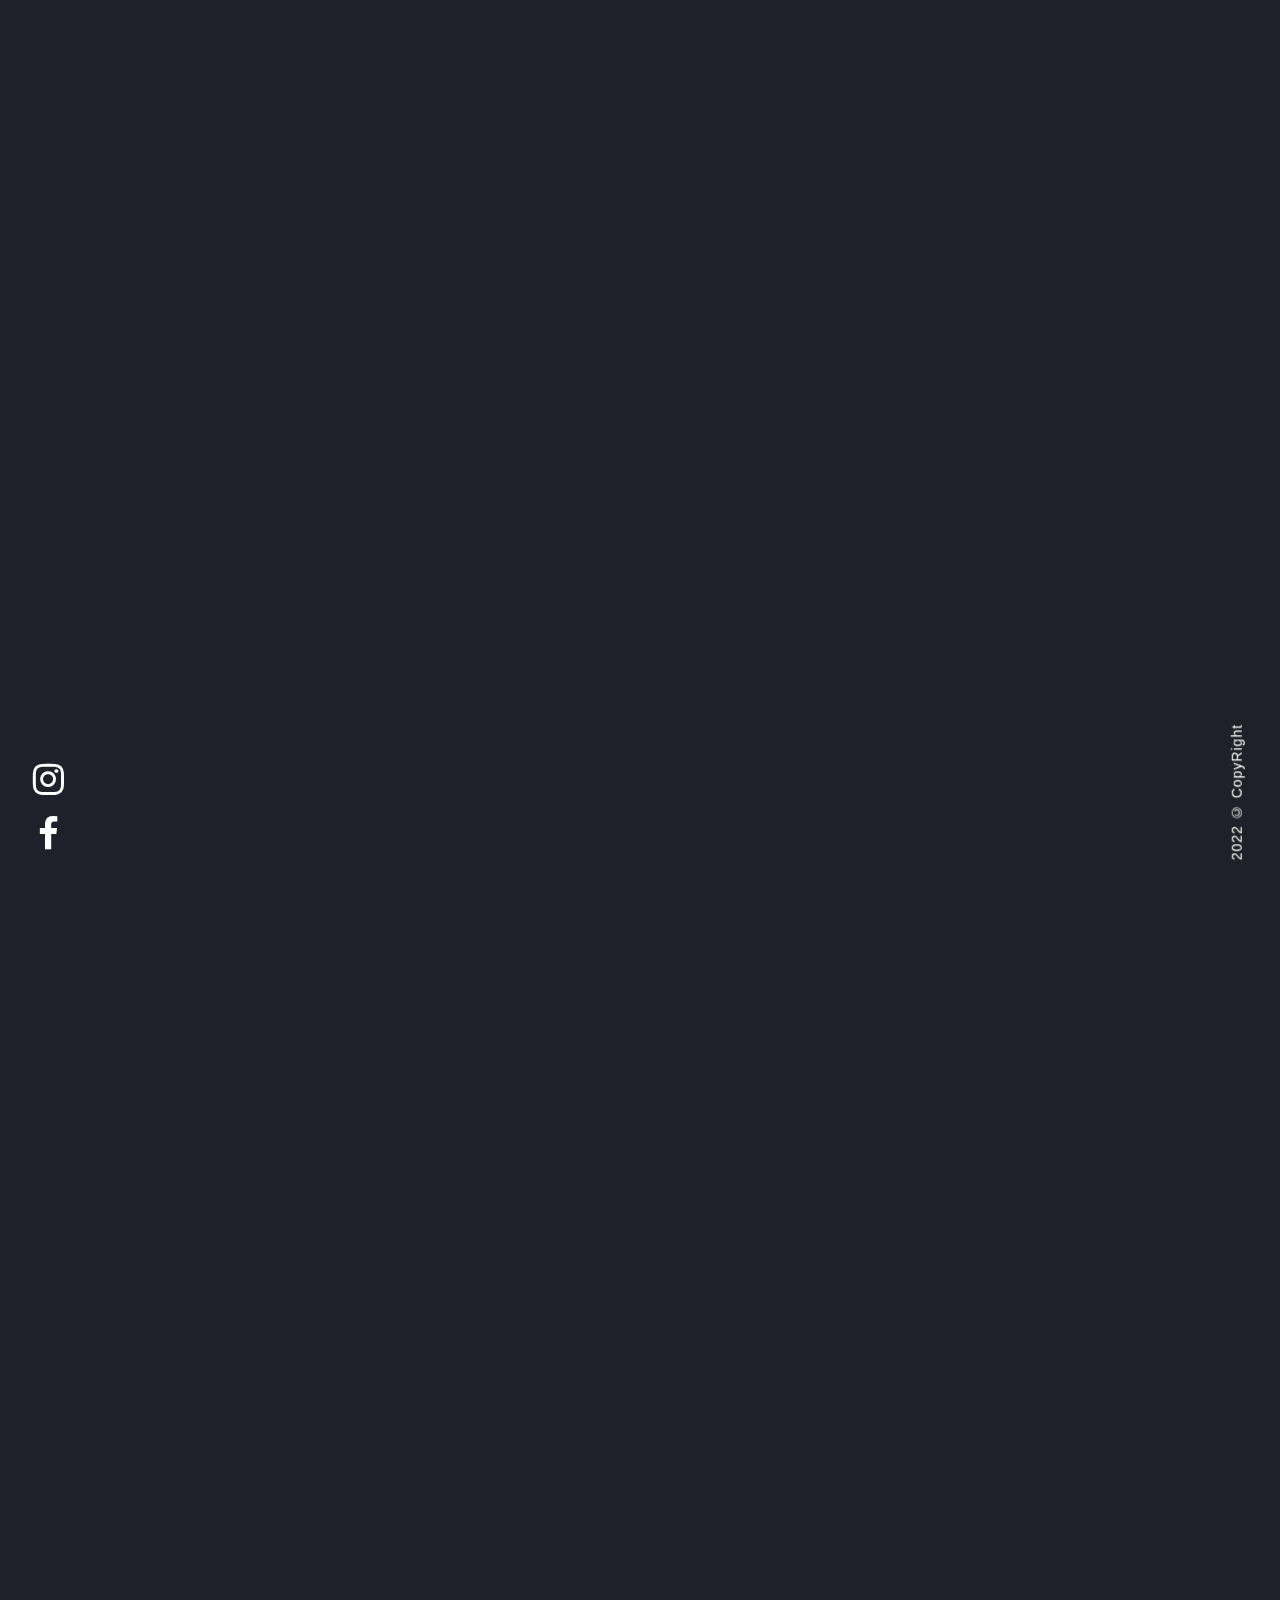
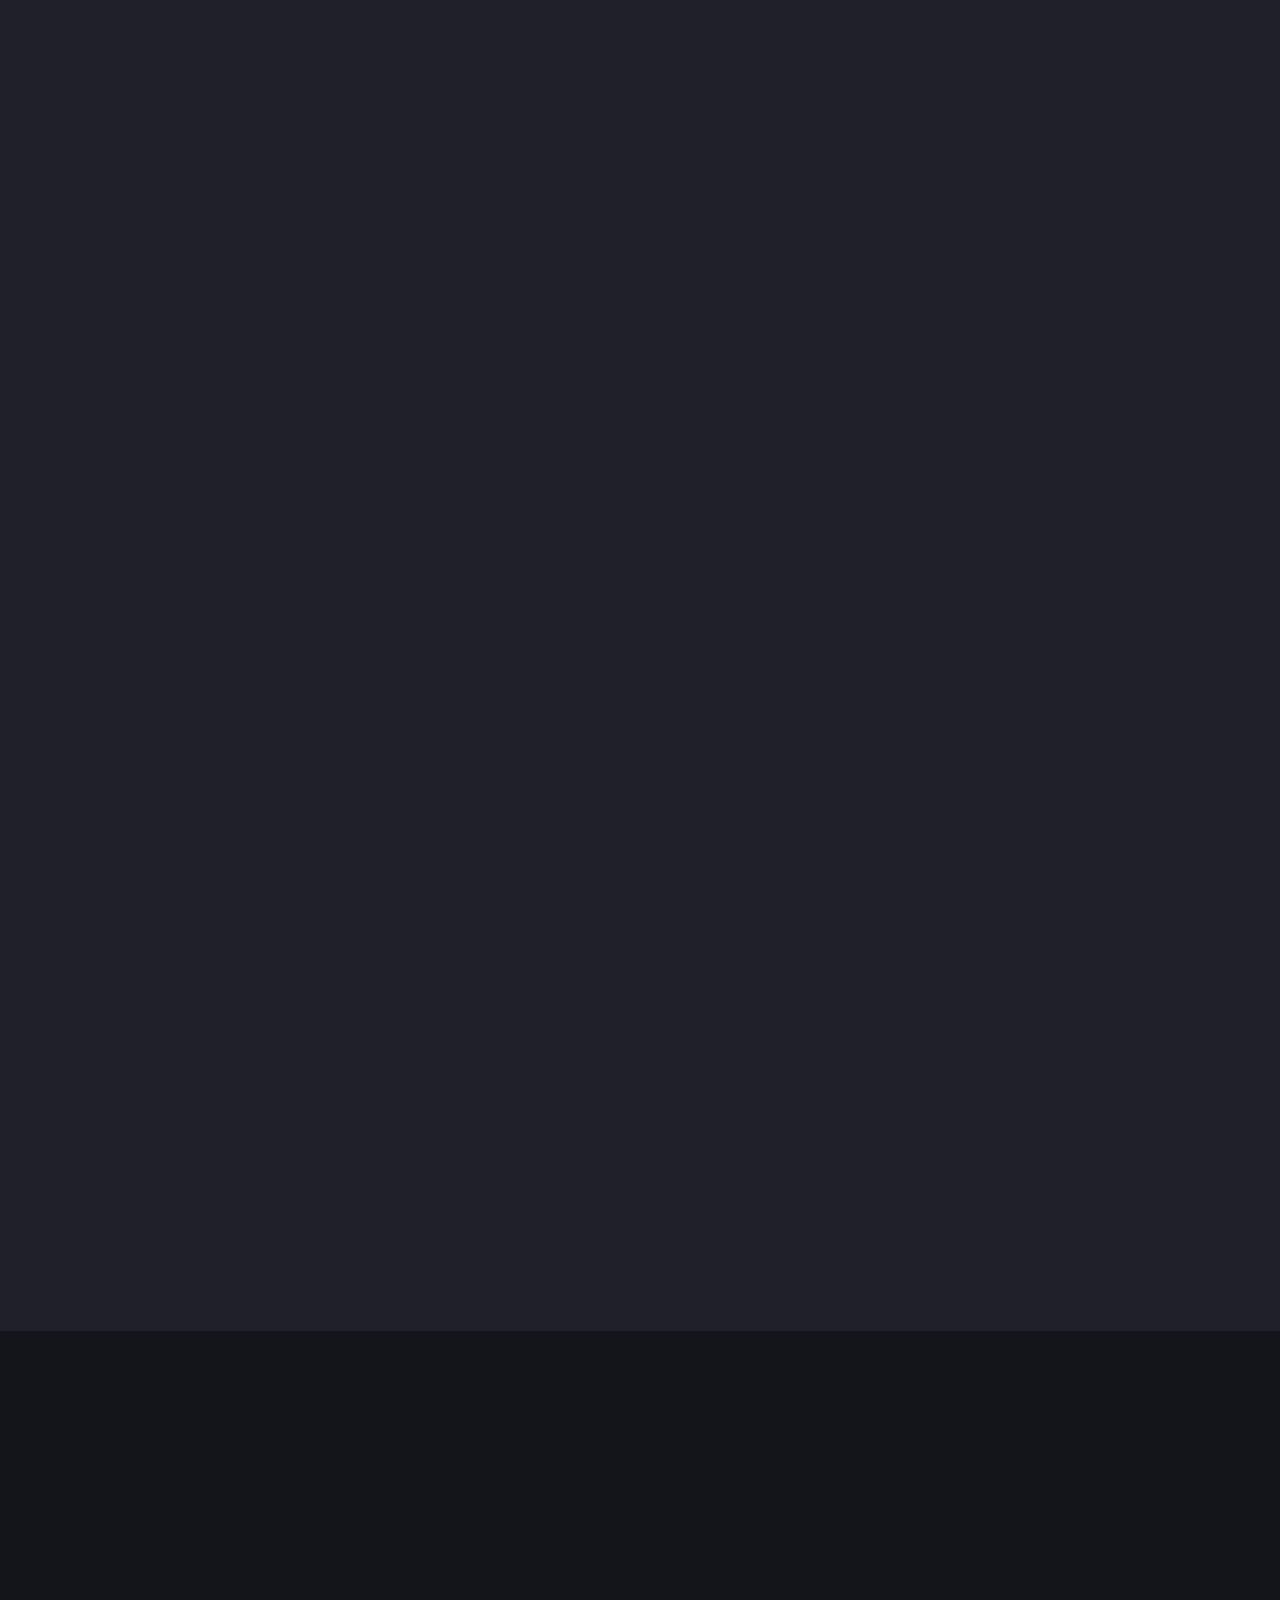
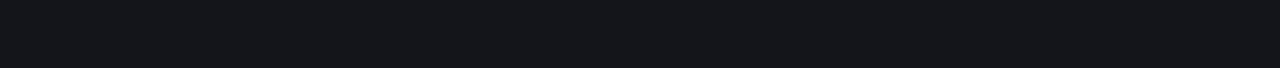
<file: studio.html>
﻿<!DOCTYPE html>
<!--[if IE 8]><html class="no-js lt-ie9" lang="en"> <![endif]-->
<!--[if gt IE 8]>
<!--><html class="no-js" lang="zh"><!--<![endif]-->
<head>

	<!-- Basic Page Needs
	================================================== -->
	<meta charset="utf-8">
	<title>LOCALHOST STUDIO - 為你提供最佳的數碼方案</title>
	<meta name="description"  content="Localhost Studio 為你提供最佳的數碼方案 專業數碼方案 我們提供 . 立即預約報價！ 關於我 … Home 繼續閱讀" />
	<meta name="author" content="Christian Choi">
	<meta name="keywords"  content="ig design, website, design, html5, css3, jquery, creative, clean, animated, portfolio, blog, one-page, multi-page, corporate, business," />
	<meta property="og:title" content="Professional Creative Template" />
	<meta property="og:type" content="website" />
	<meta property="og:url" content="" />
	<meta property="og:image" content="" />
	<meta property="og:image:width" content="470" />
	<meta property="og:image:height" content="246" />
	<meta property="og:site_name" content="" />
	<meta property="og:description" content="Localhost Studio 為你提供最佳的數碼方案 專業數碼方案 我們提供 . 立即預約報價！ 關於我 … Home 繼續閱讀" />
	<meta name="twitter:card" content="" />
	<meta name="twitter:site" content="https://twitter.com/IvanGrozdic" />
	<meta name="twitter:domain" content="http://ivang-design.com/" />
	<meta name="twitter:title" content="" />
	<meta name="twitter:description" content="Professional Creative Template" />
	<meta name="twitter:image" content="http://ivang-design.com/" />

	<!-- Mobile Specific Metas
	================================================== -->
	<meta name="viewport" content="width=device-width, initial-scale=1, maximum-scale=1">
	<meta name="theme-color" content="#212121"/>
    <meta name="msapplication-navbutton-color" content="#212121"/>
    <meta name="apple-mobile-web-app-status-bar-style" content="#212121"/>

	<!-- Web Fonts 
	================================================== -->
	<link href="https://fonts.googleapis.com/css?family=Muli:200,200i,300,300i,400,400i,600,600i,700,700i,800,800i,900,900i&amp;subset=latin-ext,vietnamese" rel="stylesheet">
	<link href="https://fonts.googleapis.com/css?family=Roboto:100,100i,300,300i,400,400i,500,500i,700,700i,900,900i&amp;subset=cyrillic,cyrillic-ext,greek,greek-ext,latin-ext,vietnamese" rel="stylesheet">
	<link rel="stylesheet" href="https://cdnjs.cloudflare.com/ajax/libs/font-awesome/4.7.0/css/font-awesome.min.css">
	
	<!-- CSS
	================================================== -->
	<link rel="stylesheet" href="css/bootstrap.min.css"/>
	<link rel="stylesheet" href="css/font-awesome.min.css"/>
	<link rel="stylesheet" href="css/animsition.min.css"/>
	<link rel="stylesheet" href="css/swiper.min.css"/>
	<link rel="stylesheet" href="css/style.css"/>
			
	<!-- Favicons
	================================================== -->
	<link rel="icon" type="image/png" href="favicon-32x32.png" sizes="32x32" />
	<link rel="icon" type="image/png" href="favicon-16x16.png" sizes="16x16" />
	<link rel="apple-touch-icon" href="favicon-32x32.png">
	<link rel="apple-touch-icon" sizes="72x72" href="favicon-32x32.png">
	<link rel="apple-touch-icon" sizes="114x114" href="favicon-32x32.png">
	
</head>
<body>

	<!-- Page preloader wrap
	================================================== -->

	<div class="animsition">	
		
		<!-- Nav and Logo
		================================================== -->

		<header class="cd-header cursor-show">
			<div class="header-wrapper">
				<div class="logo-wrap">
					<a href="index.html" class="hover-target animsition-link"><img src="img/logo.png" alt=""></a>
				</div>
				<div class="nav-but-wrap">
					<div class="menu-icon hover-target">
						<span class="menu-icon__line menu-icon__line-left"></span>
						<span class="menu-icon__line"></span>
						<span class="menu-icon__line menu-icon__line-right"></span>
					</div>					
				</div>					
			</div>				
		</header>

		<div class="nav cursor-show">
			<div class="nav__content">
				<div class="curent-page-name-shadow">關於我們</div>
				<ul class="nav__list">
					<li class="nav__list-item"><a href="index.html" class="hover-target animsition-link">首頁</a></li>
					<li class="nav__list-item active-nav"><a href="studio.html" class="hover-target animsition-link">我們的服務範疇</a></li>
					<!-- <li class="nav__list-item"><a href="blog.html" class="hover-target animsition-link">最新消息</a></li> -->
					<li class="nav__list-item"><a href="contact.html" class="hover-target animsition-link">聯絡我們</a></li>
					<li class="nav__list-item "><a href="./en/studio.html" class="hover-target animsition-link" style="font-size: 24px;">English</a></li>
				</ul>
			</div>
		</div>	

		<!-- Primary Page Layout
		================================================== -->	

		<div class="shadow-title parallax-top-shadow">Studio</div>
		
		<div class="section padding-page-top padding-bottom over-hide z-bigger">
			<div class="container z-bigger">
				<div class="row page-title px-5 px-xl-2">
					<div class="col-12 parallax-fade-top">
						<h1>LOCALHOST STUDIO </h1>
					</div>
					<div class="offset-1 col-11 parallax-fade-top mt-2 mt-sm-3">
						<p>為你提供最佳的數碼方案</p>
					</div>
				</div>
			</div>
		</div>

		<div class="section padding-bottom-big over-hide z-bigger">
			<div class="container">
				<div class="row px-5 px-xl-2">
					<div class="col-12">
						<div class="img-wrap">
							<img class="img-mask" src="img/studio.jpg" alt="">
						</div>	
					</div>
					<div class="col-12 padding-top">
						<h3>
							關於我們</h3>	
					</div>
					<div class="col-12 mt-2 mb-5 page-title-small">
						<p class="mb-0 pb-0">Localhost Studio 致力為各行各業提供專業的客製數碼方案，在科技主導的革命下，你相信你的生意會因為一個按鈕而改變嗎？<br><br>
							我們擁有超過5年專業及經驗豐富的製作開發團隊，為你提供最專業的 手機應用App 、 網上商店網站、客製服務，我們堅信科技能帶動業務的發展。所以只要您願意 ，定能讓你的生意突圍而出。</p>	
					</div>

					<div class="col-12 padding-top">
						<h3>我們的服務範疇</h3>	
					</div>
					<div class="col-12 mt-2 mb-5 page-title-small">
						<p class="mb-0 pb-0">專業、經濟、量身訂造</p>	
					</div>	
					<div class="col-md-4" data-scroll-reveal="enter bottom move 30px over 0.5s after 0.1s">	
						<!-- <div class="img-wrap">
							<img src="img/mobile.jpeg" alt="" style="margin-bottom: 12px;">
						</div> -->
						<div class="col-md-12 img-slice-wrap  over-hide">
							<div class="hover-target hover-portfolio-box">
								<div class="scroll-img" style="background-image: url(img/mobile.jpeg);margin-bottom: 12px;"></div>
								<p>程式開發</p>
								<h4>手機應用程式</h4>
							</div>
						</div>	
						<ul class="studio-list">
							<li><p>IOS APP 及 Android APP</p></li>
							<li><p>用戶體驗UX/用戶界面UI設計</p></li>
							<li><p>企業CMS管理後台</p></li>
							<li><p>度身訂造功能</p></li>
							<li><p>數據寄存及服務維護</p></li>
						</ul>	
					</div>	
					<div class="col-md-4" data-scroll-reveal="enter bottom move 30px over 0.5s after 0.15s">
						<!-- <div class="img-wrap">
							<img src="img/web.jpeg" alt="" style="margin-bottom: 12px;">
						</div>	 -->
						<div class="col-md-12 img-slice-wrap  over-hide">
							<div class="hover-target hover-portfolio-box">
								<div class="scroll-img" style="background-image: url(img/web.jpeg);margin-bottom: 12px;"></div>
								<p>程式開發</p>
								<h4>網頁設計</h4>
							</div>
						</div>	
						<ul class="studio-list">
							<li><p>網上電子商店平台</p></li>
							<li><p>響應式網頁設計(Responsive)</p></li>
							<li><p>平台付款如：Paypal、Stripe、Payme、FPS、信用卡付款</p></li>
							<li><p>網頁寄存及維護</p></li>
							<li><p>專業企業特定CMS管理後台</p></li>
							<li><p>SEO 服務</p></li>
						</ul>	
					</div>
					<div class="col-md-4" data-scroll-reveal="enter bottom move 30px over 0.5s after 0.2s">

						<div class="col-md-12 img-slice-wrap  over-hide">
							<div class="hover-target  hover-portfolio-box">
								<div class="scroll-img" style="background-image: url(img/seo.jpeg);margin-bottom: 12px;"></div>
								<p>數位媒體</p>
								<h4>數位媒體設計</h4>
							</div>
						</div>		
						<ul class="studio-list">
							<li><p>用戶體驗UX/用戶界面UI設計 Figma/Sketch製作</p></li>
							<li><p>Logo設計</p></li>
							<li><p>動畫數位媒體製作</p></li>
							<li><p>數位音樂製作 如：原創詞曲，編曲，混音Cover，混音母帶製作，自製伴奏等服務</p></li>
							<li><p>初創支援</p></li>
						</ul>	
					</div>
					<div class="col-12 padding-top">
						<h3>我們的客戶</h3>	
					</div>
					<div class="col-12 mt-2 mb-5 page-title-small">
						<p class="mb-0 pb-0">用心為每一個客戶做事，你的意見是我們每一次的推動力！</p>	
					</div>	
					<div class="col-md-3">	
						<div class="logo-box">
							<a href="https://loklam-restaurant.com/" class="hover-target"><img src="img/logos/d1.png" alt=""></a>
						</div>	
					</div>	
					<div class="col-md-3 mt-4 mt-md-0">	
						<div class="logo-box">
							<a href="https://www.yanoi.org.hk/" class="hover-target"><img src="img/logos/logo.png" alt=""></a>
						</div>	
					</div>
					<div class="col-md-3 mt-4 mt-md-0">	
						<div class="logo-box">
							<a href="https://boogabot.com/" class="hover-target"><img src="img/logos/bootgabot.jpeg" alt=""></a>
						</div>	
					</div>
					<div class="col-md-3 mt-4 mt-md-0">	
						<div class="logo-box">
							<a href="https://k-mart.com.hk/" class="hover-target"><img src="img/logos/K-mart.png" alt=""></a>
						</div>	
					</div>	
					<!-- <div class="col-md-3 mt-4">	
						<div class="logo-box">
							<a href="#" class="hover-target"><img src="img/logos/d2.png" alt=""></a>
						</div>	
					</div>	
					<div class="col-md-3 mt-4">	
						<div class="logo-box">
							<a href="#" class="hover-target"><img src="img/logos/d5.png" alt=""></a>
						</div>	
					</div>
					<div class="col-md-3 mt-4">	
						<div class="logo-box">
							<a href="#" class="hover-target"><img src="img/logos/d1.png" alt=""></a>
						</div>	
					</div>
					<div class="col-md-3 mt-4">	
						<div class="logo-box">
							<a href="#" class="hover-target"><img src="img/logos/d6.png" alt=""></a>
						</div>	 -->
					</div>
					<!-- <div class="col-lg-7 padding-top" data-scroll-reveal="enter bottom move 30px over 0.5s after 0.2s">
						<blockquote class="blockquote">
							<p class="lead-big color-white mb-0"><em>Design must reflect the practical and aesthetic in business but above all... good design must primarily serve people.</em></p>
							<h6 class="mt-5">Thomas J. Watson</h6>
						</blockquote>
					</div> -->
				</div>		
			</div>				
		</div>

		<div class="section padding-top-bottom over-hide z-bigger background-dark-3 footer">
			<div class="shadow-on-footer" data-scroll-reveal="enter bottom move 30px over 0.5s after 0.1s">聯絡我們</div>
			<div class="container" data-scroll-reveal="enter bottom move 20px over 0.5s after 0.4s">
				<div class="row">
					<div class="col-12 text-center z-bigger py-5">
						<div class="footer-lines">
							<a href="contact.html" class="hover-target animsition-link"><h4>免費報價</h4></a>
						</div>
					</div>
				</div>
			</div>		
		</div>	
		
		<!-- Social links
		================================================== -->
		
		<div class="social-fixed">
			<a href="https://www.instagram.com/localhost_studio/" class="hover-target"><i class="fa fa-instagram" style="font-size:36px"></i></a>
			<a href="https://www.facebook.com/Localhost-Studio-%E5%B0%88%E9%96%80%E7%82%BA%E4%BD%A0%E6%8F%90%E4%BE%9BDigital-solution-105660925221627" class="hover-target"><i class="fa fa-facebook" style="font-size:36px"></i></a>
		</div>
		<div class="copyr">
			2022 © <a href="https://localhost-studio.com" class="hover-target">CopyRight</a>
		</div>
		
		<div class="scroll-to-top hover-target"></div>
		
		<!-- Page cursor
		================================================== -->
		
        <div class='cursor' id="cursor"></div>
        <div class='cursor2' id="cursor2"></div>
        <div class='cursor3' id="cursor3"></div>		
		
	</div>

	
	<!-- JAVASCRIPT
    ================================================== -->
	<script src="js/jquery.min.js"></script>
	<script src="js/popper.min.js"></script> 
	<script src="js/bootstrap.min.js"></script>
	<script src="js/plugins.js"></script> 
	<script src="js/custom.js"></script>  
<!-- End Document
================================================== -->
</body>
</html>
</file>
<file: css/style.css>
/*
 * Table of contents:
 * 
 * from line 14 - Primary
 * from line 87 - Preloader style
 * from line 116 - Cursor
 * from line 223 - Primary style
 * from line 438 - Navigation
 * from line 843 - Home/Work/Project pages
 * from line 1623 - Studio page
 * from line 1712 - Blog/Post page
 * from line 2131 - Contact
 * from line 2558 - Media, for smaller screens
 *
 */

/* #Primary
================================================== */

body{
	font-family: 'Roboto', sans-serif;
	font-weight: 300;
	font-size: 15px;
	line-height: 1.7;
	color: #c4c3ca;
	background-color: #1f2029;
	overflow-x: hidden;
}
h1, h2, h3, h4, h5, h6,
.h1, .h2, .h3, .h4, .h5, .h6{
	font-family: 'Muli', sans-serif;
	font-weight: 300;
	margin-bottom: 0;
	line-height: 1.35;
	color: #fff;
}
h1, .h1 {
	font-size: 3.2rem;
	font-weight: 600;
}
h2, .h2 {
	font-size: 3.2rem;
}
h3, .h3 {
	font-size: 2.6rem;
	font-weight: 400;
}
h4, .h4 {
	font-size: 1.9rem;
	font-weight: 400;
}
h5, .h5 {
	font-size: 1.35rem;
	font-weight: 400;
}
h6, .h6 {
	font-size: 1rem;
	text-transform: uppercase;
	font-weight: 700;
	margin-bottom: 1rem;
}
::selection {
	color: #fff;
}
::-moz-selection {
	color: #fff;
}
::selection {
	background-color: #000;
}
::-moz-selection {
	background-color: #000;
}
mark{
	color:#212121;
}
.lead {
	font-size: 1.15rem;
	font-weight: 300;
}
.lead-big {
	font-size: 1.55rem;
	line-height: 1.6;
	font-weight: 300;
}

/* #Preloader style
================================================== */

.animsition-loading,
.animsition-loading:after {
	width: 36px;
	height: 36px;
	position: fixed;
	top: 50%;
	left: 50%;
	margin-top: -18px;
	margin-left: -18px;
	border-radius: 50%;
	z-index: 100;
}
.animsition-loading {
	opacity: .2;
	background-color: transparent;
	border:none;
	background-color: #fff;
	animation: loaderAnim 0.7s linear infinite alternate forwards;
}
@keyframes loaderAnim {
	to {
		opacity: 1;
		transform: scale3d(0.5,0.5,1);
	}
}

/* #Cursor
================================================== */

.cursor,
.cursor2,
.cursor3{
	position: fixed;
	border-radius: 50%;	
	transform: translateX(-50%) translateY(-50%);
	pointer-events: none;
	left: -100px;
	top: 50%
}
.cursor{
	background-color: #fff;
	height: 0;
	width: 0;
	z-index: 99999;
}
.cursor2,.cursor3{
	height: 36px;
	width: 36px;
	z-index:99998;
	-webkit-transition:all 0.3s ease-out;
	transition:all 0.3s ease-out
}
.cursor2.hover,
.cursor3.hover{
	-webkit-transform:scale(2) translateX(-25%) translateY(-25%);
	transform:scale(2) translateX(-25%) translateY(-25%);
	border:none
}
.cursor2{
	border: 2px solid #fff;
	box-shadow: 0 0 22px rgba(255, 255, 255, 0.6);
}
.cursor2.hover{
	background: rgba(255,255,255,.1);
	box-shadow: 0 0 12px rgba(255, 255, 255, 0.2);
}
.scale-up .cursor2,
.scale-up .cursor3{
	opacity: 0;
}

.cursor-dark .cursor2,
.cursor-dark .cursor3{
	border: 2px solid #4b4d64;
	box-shadow: 0 0 14px rgba(75, 77, 100, 0.3);
}
.cursor-dark .cursor2.hover,
.cursor-dark .cursor3.hover{
	background: rgba(75, 77, 100, 0.3);
	border: none;
	box-shadow: 0 0 14px rgba(75, 77, 100, 0.2);
}


.video-cursor .cursor2.hover,
.video-cursor .cursor3.hover{
	opacity: 0;
}


@media screen and (max-width: 1200px){
	.cursor,.cursor2,.cursor3{
		display: none
	}
}
	
a {
	cursor: pointer;
}
a:hover {
	text-decoration: none;
}

/* #back to top arrow
================================================== */

.scroll-to-top{
	position: fixed;
	bottom: 210px;
	right: 36px;
	opacity: 0;
	visibility: hidden;
	width: 10px;
	height: 40px;
	z-index: 251;
	background-repeat: no-repeat;
	background-position: top center;
	background-size: 10px 40px;
	cursor: pointer;
	background-image: url('../img/arrow-up.png');
	transform: translateY(-15px);
	-webkit-transition: all 250ms linear;
	transition: all 250ms linear; 
}
.scroll-to-top:hover{
	bottom: 212px;
}
.scroll-to-top.active-arrow{
	opacity: 1;
	visibility: visible;
	transform: translateY(0);
}

/* #Primary style
================================================== */

.section {
    position: relative;
	width: 100%;
	display: block;
}
.relative {
    position: relative;
}
.over-hide{
	overflow: hidden;
}
.full-height {
	height: 100vh;
}
.hero-full-height {
	height: calc(100vh - 140px);
}
.half-height {
	height: 50vh;
}
.big-55-height {
	height: 55vh;
}
.big-60-height {
	height: 60vh;
}
.big-65-height {
	height: 65vh;
}
.big-70-height {
	height: 70vh;
}
.big-75-height {
	height: 75vh;
}
.big-80-height {
	height: 80vh;
}
.max-width-80 {
	max-width: 80%;
}
.background-white {
	background-color: #ffffff;
}
.background-grey {
	background-color: #fbfbfb;
}
.background-grey-1 {
	background-color: #f9f9f9;
}
.background-dark {
	background-color: #101010;
}
.background-dark-1 {
	background-color: #242424;
}
.background-dark-2 {
	background-color: #1f2029;
}
.background-dark-3,
.background-dark-4 {
	background-color: #14151a;
}
.background-black {
	background-color: #000000;
}
.color-black {
	color: #000000;
}
.color-white {
	color: #ffffff;
}
.color-grey {
	color: #e1e1e1;
}
.img-wrap  {
	position:relative;
	width:100%;
	display:block;
}
.img-wrap img {
	width:100%;
	height: auto;
	display:block;
}
.z-bigger  {
	z-index:10;
}
.z-bigger-20  {
	z-index:20;
}
.z-bigger-30  {
	z-index:30;
}
.z-bigger-40  {
	z-index:40;
}
.z-bigger-50  {
	z-index:50;
}
.container.z-bigger  {
	z-index: 50;
}
.z-too-big  {
	z-index:11000;
}
.padding-page-top {
	padding-top: 250px;
}
.padding-top-bottom {
	padding-top: 100px;
	padding-bottom: 100px;
}
.padding-top {
	padding-top: 100px;
}
.padding-bottom {
	padding-bottom: 100px;
}
.padding-top-bottom-big {
	padding-top: 140px;
	padding-bottom: 140px;
}
.padding-top-big {
	padding-top: 140px;
}
.padding-bottom-big {
	padding-bottom: 140px;
}
.padding-top-bottom-small {
	padding-top: 70px;
	padding-bottom: 70px;
}
.padding-top-small {
	padding-top: 70px;
}
.padding-bottom-small {
	padding-bottom: 70px;
}
.padding-top-bottom-smaller {
	padding-top: 50px;
	padding-bottom: 50px;
}
.padding-top-smaller {
	padding-top: 50px;
}
.padding-bottom-smaller {
	padding-bottom: 50px;
}
.page-title h1{
	position: relative;
	font-size: 70px;
	color: #fff;
	font-weight: 900;
	line-height: 1;
	z-index: 2;
}
.page-title p{
	position: relative;
	font-size: 24px;
	font-weight: 500;
	padding-left: 45px;
	z-index: 2;
}
.page-title p:before{
	position: absolute;
	content: '';
	top:50%;
	left: 0;
	width:25px;
	height: 3px;
	background-color: #fff;
}
.page-title-small p{
	position: relative;
	font-size: 18px;
	font-weight: 500;
	letter-spacing: 1px;
	padding-left: 95px;
	z-index: 2;
}
.page-title-small p:before{
	position: absolute;
	content: '';
	top:50%;
	left: 35px;
	width: 40px;
	height: 1px;
	background-color: #616481;
}
.shadow-title{
	position: fixed;
	top: 0;
	margin-top: 80px;
	left: 20px;
	width: 100%;
	height: 300%;
	text-align: left;
	font-family: 'Muli', sans-serif;
	-webkit-writing-mode: vertical-lr;
	writing-mode: vertical-lr;
	font-size: 14vw;
	line-height: 1;
	color: rgba(200,200,200,.1);
	background: linear-gradient(90deg, rgba(200,200,200,0), rgba(200,200,200,0.65));
	-webkit-background-clip: text;
	-webkit-text-fill-color: transparent;
	font-weight: 900;
	z-index: 1;
}


/* #Navigation
================================================== */
 
.header{
    position: fixed;
	width:100%;
	top:0;
	left:0;
	z-index:100;
} 
.header-wrapper{
    position: relative;
	width: calc(100% - 100px);
	margin-left: 50px;
} 
.logo-wrap {
	position: absolute;
	display:block;
	left:0;
	top: 24px;
	cursor: pointer;
}
.logo-wrap a {
	cursor: pointer;
}
.logo-wrap img{
	height:100%;
	width:150px;
	display:block;
	cursor: pointer;
}
.cd-header {
	position: absolute;
	top: 0;
	left: 0;
	background: rgba(20, 21, 26, 0.96);
	width: 100%;
	z-index: 2002;
	box-shadow: 0 1px 2px rgba(0, 0, 0, 0.1);
	height: 100px;
	background: transparent;
	box-shadow: none;
	-webkit-transition: all 300ms linear;
	-moz-transition: all 300ms linear;
	-o-transition: all 300ms linear;
	-ms-transition: all 300ms linear;
	transition: all 300ms linear; 
	-webkit-transform: translate3d(0, 0, 0);
	-moz-transform: translate3d(0, 0, 0);
	-ms-transform: translate3d(0, 0, 0);
	-o-transform: translate3d(0, 0, 0);
	transform: translate3d(0, 0, 0);
	-webkit-backface-visibility: hidden;
	backface-visibility: hidden;
}
.cd-header.is-fixed {
	position: fixed;
	top: -100px;
	background-color: rgba(20, 21, 26, 0.96);
	-webkit-transition: -webkit-transform 0.3s;
	-moz-transition: -moz-transform 0.3s;
	transition: transform 0.3s;
}
.cd-header.is-visible {
	-webkit-transform: translate3d(0, 100%, 0);
	-moz-transform: translate3d(0, 100%, 0);
	-ms-transform: translate3d(0, 100%, 0);
	-o-transform: translate3d(0, 100%, 0);
	transform: translate3d(0, 100%, 0);
}
.cd-header.menu-is-open {
	background-color: rgba(21, 21, 21, 0);
}


.nav-but-wrap{ 
	position: relative;
	display: inline-block;
	float: right;
	padding-left: 15px;
	padding-top: 15px;
	margin-top: 26px;
	-webkit-transition : all 0.3s ease-out;
	-moz-transition : all 0.3s ease-out;
	-o-transition :all 0.3s ease-out;
	transition : all 0.3s ease-out;
}
.menu-icon {
	height: 30px;
	width: 30px;
	position: relative;
	z-index: 2;
	cursor: pointer;
	display: block;
}
.menu-icon__line {
	height: 2px;
	width: 30px;
	display: block;
	background-color: #fff;
	margin-bottom: 7px;
	cursor: pointer;
	-webkit-transition: background-color .5s ease, -webkit-transform .2s ease;
	transition: background-color .5s ease, -webkit-transform .2s ease;
	transition: transform .2s ease, background-color .5s ease;
	transition: transform .2s ease, background-color .5s ease, -webkit-transform .2s ease;
}
.menu-icon__line-left {
	width: 16.5px;
	-webkit-transition: all 200ms linear;
	-moz-transition: all 200ms linear;
	-o-transition: all 200ms linear;
	-ms-transition: all 200ms linear;
	transition: all 200ms linear;
}
.menu-icon__line-right {
	width: 16.5px;
	float: right;
	-webkit-transition: all 200ms linear;
	-moz-transition: all 200ms linear;
	-o-transition: all 200ms linear;
	-ms-transition: all 200ms linear;
	transition: all 200ms linear;
}
.menu-icon:hover .menu-icon__line-left,
.menu-icon:hover .menu-icon__line-right {
	width: 30px;
}

.nav {
	position: fixed;
	z-index: 98;
}
.nav:before, .nav:after {
	content: "";
	position: fixed;
	width: 100vw;
	height: 100vh;
	background: rgba(20, 21, 26,0.6);
	z-index: -1;
	-webkit-transition: -webkit-transform cubic-bezier(0.77, 0, 0.175, 1) 0.8s;
	transition: -webkit-transform cubic-bezier(0.77, 0, 0.175, 1) 0.8s;
	transition: transform cubic-bezier(0.77, 0, 0.175, 1) 0.8s;
	transition: transform cubic-bezier(0.77, 0, 0.175, 1) 0.8s, -webkit-transform cubic-bezier(0.77, 0, 0.175, 1) 0.8s;
	-webkit-transform: translateX(0%) translateY(-100%);
          transform: translateX(0%) translateY(-100%);
}
.nav:after {
	background: rgba(9,9,12,1);
	-webkit-transition-delay: 0s;
          transition-delay: 0s;
}
.nav:before {
	-webkit-transition-delay: .2s;
          transition-delay: .2s;
}
.nav__content {
	position: fixed;
	visibility: hidden;
	top: 50%;
	margin-top: 40px;
	-webkit-transform: translate(0%, -50%);
          transform: translate(0%, -50%);
	width: 100%;
	text-align: center;
}
.curent-page-name-shadow {
	position: absolute;
	top: 50%;
	left: -100%;
	width: 300%;
	text-align: center;
	-webkit-transform: translateY(-50%);
          transform: translateY(-50%);
	font-family: 'Poppins', sans-serif;
	font-size: 22vw;
	margin-top: 40px;
	font-weight: 900;
	color: #fff;
	opacity: 0;
	z-index: 1;
    -webkit-transition: all 300ms linear;
    transition: all 300ms linear; 
}
.nav__list {
	position: relative;
	padding: 0;
	margin: 0;
	z-index: 2;
}
.nav__list-item {
	position: relative;
	display: block;
	-webkit-transition-delay: 0.8s;
          transition-delay: 0.8s;
	opacity: 0;
	text-align: center;
	color: #fff;
	overflow: hidden; 
	font-family: 'Poppins', sans-serif;
	font-size: 8vh;
	font-weight: 700;
	line-height: 1.05;
	letter-spacing: 3px;
	-webkit-transform: translate(0%, 100%);
          transform: translate(0%, 100%);
	-webkit-transition: opacity .2s ease, -webkit-transform .3s ease;
	transition: opacity .2s ease, -webkit-transform .3s ease;
	transition: opacity .2s ease, transform .3s ease;
	transition: opacity .2s ease, transform .3s ease, -webkit-transform .3s ease;
	margin-top: 0;
	margin-bottom: 0;
}
.nav__list-item a{ 
	position: relative;
	text-decoration: none;
	color: rgba(255,255,255,0.6);
	overflow: hidden; 
	cursor: pointer;
	padding-left: 5px;
	padding-right: 5px;
	z-index: 2;
	display: inline-block;
    -webkit-transition: all 200ms linear;
    transition: all 200ms linear; 
	
}


@media screen and (max-width: 767px) {
	.nav__list-item a{ 
		font-size: 9vw ;
	}
}
.nav__list-item a:after{ 
	position: absolute;
	content: '';
	bottom: 2px;
	left: 0;
	width: 100%;
	height: 0;
	opacity: 0;
	margin-top: 3px;
	background-color: rgba(255,255,255,0.2);
	z-index: 1;
    -webkit-transition: all 200ms linear;
    transition: all 200ms linear; 
}
.nav__list-item a:hover:after{ 
	height: 20px;
	opacity: 1;
}
.nav__list-item a:hover{
	color: rgba(255,255,255,1);
}
.nav__list-item.active-nav a{
	color: rgba(255,255,255,1);
}
.nav__list-item.active-nav a:after{ 
	height: 20px;
	opacity: 1;
}
body.nav-active .nav__content {
	visibility: visible;
}
body.nav-active .cd-header.is-fixed {
	-webkit-transform: translate3d(0, 100%, 0);
	-moz-transform: translate3d(0, 100%, 0);
	-ms-transform: translate3d(0, 100%, 0);
	-o-transform: translate3d(0, 100%, 0);
	transform: translate3d(0, 100%, 0);
}
body.nav-active .cd-header.is-visible {
}
body.nav-active .menu-icon__line {
	background-color: #fff;
	-webkit-transform: translate(0px, 0px) rotate(-45deg);
          transform: translate(0px, 0px) rotate(-45deg);
}
body.nav-active .menu-icon__line-left {
	width: 15px;
	-webkit-transform: translate(2px, 4px) rotate(45deg);
          transform: translate(2px, 4px) rotate(45deg);
}
body.nav-active .menu-icon__line-right {
	width: 15px;
	float: right;
	-webkit-transform: translate(-3px, -3.5px) rotate(45deg);
          transform: translate(-3px, -3.5px) rotate(45deg);
}
body.nav-active .menu-icon:hover .menu-icon__line-left,
body.nav-active .menu-icon:hover .menu-icon__line-right {
	width: 15px;
}
body.nav-active .nav {
	visibility: visible;
}
body.nav-active .nav:before, body.nav-active .nav:after {
	-webkit-transform: translateX(0%) translateY(0%);
          transform: translateX(0%) translateY(0%);
}
body.nav-active .nav:after {
	-webkit-transition-delay: .1s;
          transition-delay: .1s;
}
body.nav-active .nav:before {
	-webkit-transition-delay: 0s;
          transition-delay: 0s;
}
body.nav-active .curent-page-name-shadow {
	margin-top: -25px;
	opacity: 0.08;
	-webkit-transition-delay: 0.5s;
          transition-delay: 0.5s;
}
body.nav-active .nav__list-item {
	opacity: 1;
	-webkit-transform: translateX(0%);
          transform: translateX(0%);
	-webkit-transition: opacity .3s ease, color .3s ease, -webkit-transform .3s ease;
	transition: opacity .3s ease, color .3s ease, -webkit-transform .3s ease;
	transition: opacity .3s ease, transform .3s ease, color .3s ease;
	transition: opacity .3s ease, transform .3s ease, color .3s ease, -webkit-transform .3s ease;
}
body.nav-active .nav__list-item:nth-child(0) {
	-webkit-transition-delay: 0.4s;
          transition-delay: 0.4s;
}
body.nav-active .nav__list-item:nth-child(1) {
	-webkit-transition-delay: 0.5s;
          transition-delay: 0.5s;
}
body.nav-active .nav__list-item:nth-child(2) {
	-webkit-transition-delay: 0.6s;
          transition-delay: 0.6s;
}
body.nav-active .nav__list-item:nth-child(3) {
	-webkit-transition-delay: 0.7s;
          transition-delay: 0.7s;
}
body.nav-active .nav__list-item:nth-child(4) {
	-webkit-transition-delay: 0.8s;
          transition-delay: 0.8s;
}
body.nav-active .nav__list-item:nth-child(5) {
	-webkit-transition-delay: 0.9s;
          transition-delay: 0.9s;
}
body.nav-active .nav__list-item:nth-child(6) {
	-webkit-transition-delay: 1s;
          transition-delay: 1s;
}
body.nav-active .nav__list-item:nth-child(7) {
	-webkit-transition-delay: 1.1s;
          transition-delay: 1.1s;
}
body.nav-active .nav__list-item:nth-child(8) {
	-webkit-transition-delay: 1.2s;
          transition-delay: 1.2s;
}
body.nav-active .nav__list-item:nth-child(9) {
	-webkit-transition-delay: 1.3s;
          transition-delay: 1.3s;
}
body.nav-active .nav__list-item:nth-child(10) {
	-webkit-transition-delay: 1.4s;
          transition-delay: 1.4s;
}
.nav__list .sub-links{ 
	position: relative;
	padding: 0;
	margin: 0;
	margin-bottom: 20px;
    -webkit-transition: all 200ms linear;
    transition: all 200ms linear; 
}
.nav__list .sub-links li{ 
	padding: 0;
	margin: 0 auto;
	text-align: center;
	margin-top: 7px;
	margin-bottom: 7px;
	display: block;
}
.nav__list .sub-links li:first-child{ 
	margin-top: 0;
}
.nav__list .sub-links li a{ 
	color: rgba(255,255,255,.6);
	overflow: hidden;
	font-family: 'Roboto', sans-serif;
	font-weight: 400;
	font-size: 15px;
	line-height: 22px;
	letter-spacing: 2px;
	padding: 0;
	margin: 0 auto;
	text-align: center;
	max-width: 250px;
	display: block;
    -webkit-transition: all 200ms linear;
    transition: all 200ms linear; 
}
.nav__list .sub-links li a:after{ 
	display: none;
}
.nav__list .sub-links li a:hover{ 
	color: rgba(255,255,255,1);
}
.nav__list .sub-links li.active-nav a{ 
	color: rgba(255,255,255,1);
}

/* #Home Slider
================================================== */
 
.swiper-wrapper{
	position: relative;
	padding: 0;
	margin: 0;
	list-style: none;
	z-index: 3;
	cursor: grab;
}
.swiper-wrapper:active,
.swiper-wrapper:focus{
	cursor: grabbing;
	cursor: url('../img/grabbing.png') 28 15,grabbing;
}
.swiper-slide{
	position: relative;
	padding: 0;
	margin: 0;
}
.swiper-slide{
	width: auto;
	z-index: 3;
	cursor: grab;
    display: -webkit-box;
	display: -ms-flexbox;
	display: -webkit-flex;
	display: flex;
	-webkit-box-pack: center;
	-ms-flex-pack: center;
	-webkit-justify-content: center;
	justify-content: center;
	-webkit-box-align: center;
	-ms-flex-align: center;
	-webkit-align-items: center;
	align-items: center;
    transition: all 250ms linear;
	float: left;
}
.swiper-slide:active,
.swiper-slide:focus{
	cursor: grabbing;
	cursor: url('../img/grabbing.png') 28 15,grabbing;
}

.swiper-slide.bottom-name{
	-webkit-box-align: end;
	-ms-flex-align: end;
	-webkit-align-items: end;
	align-items: flex-end;
}

.swiper-slide a{
	cursor: pointer;
	margin: 0 100px;
}
.swiper-slide.bottom-name a{
	cursor: pointer;
	margin: 0;
}
.swiper-slide h1{
	position: relative; 
	font-size: 60px;
	letter-spacing: 3px;
	line-height: 1;
	font-weight: 800;
	text-align: center;
	padding: 0 5px;
	cursor: pointer;
	width: 100%;
	z-index: 3;
    -webkit-transition: all 200ms linear;
    transition: all 200ms linear; 
}
.swiper-slide.bottom-name h1{
	padding: 20px 100px;
	font-weight: 900;
	border-top: 1px solid rgba(255,255,255,0.2);
	border-right: 1px solid rgba(255,255,255,0.2);
	-webkit-text-stroke: 2px #fff;
	text-stroke: 2px #fff;
	-webkit-text-fill-color: transparent;
	text-fill-color: transparent;
	color: transparent;
}
.swiper-slide.bottom-name:first-child h1{
	border-left: 1px solid rgba(255,255,255,0.2);
}
.swiper-slide.bottom-name h1:before{
	background-color: rgba(255,255,255,.1);
}
.case-study-name.bottom-name.active h1:before{
	opacity: 1;
	height: 100%;
}
.case-study-name.bottom-name.active h1{
	opacity: 1;
	-webkit-text-stroke: 2px transparent;
	text-stroke: 2px transparent;
	-webkit-text-fill-color: #fff;
	text-fill-color: #fff;
	color: #fff;
}
.swiper-slide h1:before{
	position: absolute; 
	content: '';
	left: 0;
	height: 0;
	bottom: 0px;
	background-color: rgba(255,255,255,.5);
	cursor: pointer;
	width: 100%;
	z-index: 2;
	opacity: 0;
    -webkit-transition: all 200ms linear;
    transition: all 200ms linear; 
}
/* Scrollbar */
.swiper-scrollbar {
	border-radius: 0;
	position: relative;
	-ms-touch-action: none;
	background: rgba(255, 255, 255, 0.2);
}
.swiper-container-horizontal > .swiper-scrollbar {
	position: absolute;
	left: 30%;
	right: 30%;
	bottom: 35px;
	z-index: 50;
	height: 1px;
	width: 40%;
}
.swiper-container-horizontal > .swiper-scrollbar.bottom-name {
	bottom: 140px;
}
.swiper-scrollbar-drag {
	height: 19px;
	border-radius: 50%;
	position: relative;
	background: rgba(255, 255, 255, 1);
	box-shadow: 0 0 0 0 rgba(255, 255, 255, 1) 
	left: 0;
	top: -9px;
	cursor: pointer;
}
.swiper-scrollbar-drag:active,
.swiper-scrollbar-drag:focus{
	cursor: grabbing;
	box-shadow: 0 0 0 15px rgba(255, 255, 255, 0.1); 
}

.case-study-name h1{
	opacity: 0.6;
	-webkit-transition: all 200ms linear;
	transition: all 200ms linear; 
}
.case-study-name h1:hover{
	opacity: 1;
}
.case-study-name.active h1{
	opacity: 1;
}
.case-study-name.active h1:before{
	opacity: 1;
	height: 20px;
}
.case-study-images {
	position: absolute;
	top: 0;
	left: 0;
	width: 100%;
	height: 100%;
	margin:0;
	z-index: 1;
}	
.case-study-images li {
	position: absolute;
	width: 100%;
	height: 100%;
	top: 0;
	left: 0;
	overflow: hidden;
	list-style:none;
	-webkit-transition: all 300ms linear;
	transition: all 300ms linear; 
}	
.case-study-images li .img-hero-background{
	position: absolute;
	width: 100%;
	height: 100%;
	background-size: cover;
	background-position:center center;
	background-repeat:no-repeat;
	top: 0;
	left: 0;
	overflow: hidden;
	list-style:none;
	opacity: 0;
	z-index: 5;	
	-webkit-transition: all 300ms linear;
	transition: all 300ms linear; 
}
.case-study-images li .img-hero-background.no-blur{
	-webkit-clip-path: none;
	clip-path: none;
}
.case-study-images li.show .img-hero-background.no-blur {
	opacity: 0.45;
} 
.case-study-images li h2{
	position: absolute;
	width: 300%;
	text-align: center;
	font-size: 16vw;
	line-height: 0.8;
	color: rgba(200,200,200,.1);
	background: linear-gradient(rgba(75, 77, 100,0.8), rgba(75, 77, 100,0));
	-webkit-background-clip: text;
	-webkit-text-fill-color: transparent;
	font-weight: 900;
	bottom: 0;
	left: -100%;
	list-style:none;
	opacity: 0;
	z-index: 7;
	-webkit-transform: translateY(-30px);
	transform: translateY(-30px);	
	-webkit-transition: all 300ms linear;
	transition: all 300ms linear; 
}
.case-study-images li h2.no-blur-image{
	color: rgba(200,200,200,.1);
	background: linear-gradient(rgba(75, 77, 100,0.5), rgba(75, 77, 100,0));
	-webkit-background-clip: text;
	-webkit-text-fill-color: transparent;
	mix-blend-mode: none;
}
.case-study-images li h2.bottom-name{
	text-align: center;
	font-size: 14vw;
	line-height: 0.8;
	color: #353746;
	background: none;
	-webkit-background-clip: none;
	-webkit-text-fill-color: #353746;
	bottom: auto;
	top: 50%;
	margin-top: -20px;
	mix-blend-mode: screen;		
	-webkit-transform: translateY(-50%);
	transform: translateY(-50%);	
	-webkit-transition: all 400ms linear;
	transition: all 400ms linear; 
}
.case-study-images li.show h2.bottom-name{	
	-webkit-transform: translateY(-50%);
	transform: translateY(-50%);
	margin-top: -40px;	
}
.case-study-images li h2.fullscreen-image{
	color: #353746;
}
.case-study-images li h2.fullscreen-image.no-blur{
	background: none;
	-webkit-background-clip: #353746;
	-webkit-text-fill-color: #353746;
	color: #353746;
	mix-blend-mode: screen;
}
.case-study-images li.show h2 {
	opacity: 1;
	-webkit-transform: translateY(0);
	transform: translateY(0);
}
.case-study-images li .img-hero-background-over{
	position: absolute;
	width: 60%;
	height: 60%;
	-webkit-background-size: cover;
	-moz-background-size: cover;
	-o-background-size: cover;
	background-size: cover;
	background-position:center center;
	background-repeat:no-repeat;
	top: 20%;
	left: 20%;
	overflow: hidden;
	list-style:none;
	opacity: 0;
	z-index: 8;
	box-shadow: 0 0 20px rgba(0,0,0,.3);
	-webkit-transition: all 300ms linear;
	transition: all 300ms linear; 
}
.case-study-images li .img-hero-background-over:after{
	position: absolute; 
	content: '';
	left: 0;
	height: 100%;
	top: 0px;
	background-color: #111;
	width: 100%;
	z-index: 9;
	opacity: 0.3;
}
.case-study-images li.show .img-hero-background {
	opacity: 0.5;
} 
.case-study-images li.show .img-hero-background-over {
	opacity: 1;
}
.case-study-images li .hero-number-fixed{
	position: absolute;
	bottom: 70px;
	left: 50%;
	width: 40px;
	text-align: center;
	display: block;
	letter-spacing: 2px;
	list-style:none;
	font-size: 13px;
	margin-left: 30px;
	font-family: 'Poppins', sans-serif;
	font-weight: 300;
	line-height: 1;
	color: #fff;
	z-index: 6;
}
.case-study-images li .hero-number-fixed.bottom-name{
	bottom: 170px;
}
.case-study-images li .hero-number.bottom-name{
	bottom: 170px;
}
.case-study-images li .hero-number-fixed:before{
	position: absolute;
	content: '';
	top: 50%;
	left: -60px;
	width: 60px;
	height: 1px;
	z-index: 1;
	background-color: rgba(255,255,255,.6);
} 
.case-study-images li .hero-number{
	position: absolute;
	bottom: 70px;
	left: 50%;
	width: 40px;
	margin-left: -70px;
	text-align: center;
	display: block;
	letter-spacing: 2px;
	list-style:none;
	opacity: 0;
	font-size: 13px;
	font-family: 'Poppins', sans-serif;
	font-weight: 300;
	line-height: 1;
	color: #fff;
	z-index: 6;
	-webkit-transform: translateY(100%);
	transform: translateY(100%);
	-webkit-transition: all 300ms linear;
	transition: all 300ms linear; 
}
.case-study-images li.show .hero-number {
	opacity: 1;
	-webkit-transform: translateY(0);
	transform: translateY(0);
} 

/* #Home/Work Slice Reveal
================================================== */

.scroll-img {
	width: 800px;
	max-width: 100%;
	min-width: 200px;
	height: 40vh;
	min-height: 250px;
	background-size: cover;
	overflow: hidden;
}


.uncover__img {
	width: 100%;
	height: 100%;
	background-size: cover;
	background-position: 50% 50%;
}
.uncover__slices {
	width: 100%;
	height: 100%;
	position: absolute;
	top: 0;
	left: 0;
	display: flex;
}
.uncover__slices--vertical {
	flex-direction: row;
}
.uncover__slices--horizontal {
	flex-direction: column;
}
.uncover__slices--horizontal-double {
	display: grid;
	grid-template-columns: 50% 50%;
}
.uncover__slices--vertical-double {
	display: grid;
	grid-template-rows: 50% 50%;
}
.uncover__slice {
	color: #1f2029;
	background-color: #1f2029;
	flex: 1;
}
.hover-portfolio-box{
	cursor: url('../img/more.png') 17 17,pointer;
}
.hover-portfolio-box .scroll-img:after{
	position: absolute;
	background-color: #1f2029;
	z-index: 1;
	top: 0;
	left: 0;
	width: 100%;
	height: 100%;
	content: '';
	opacity: 0;
    -webkit-transition: all 200ms linear;
    transition: all 200ms linear; 
}
.hover-portfolio-box:hover .scroll-img:after{
	opacity: 0.7;
}
.hover-portfolio-box p{
	position: absolute;
	bottom: 15px;
	left: 30px;
	color: #ebebeb;
	font-size: 16px;
	line-height: 16px;
	font-weight: 300;
	font-style: italic;
	opacity: 0;
	-webkit-writing-mode: vertical-lr;
	writing-mode: vertical-lr;
	-webkit-transform: translateX(20px);
	transform: translateX(20px);
	cursor: pointer;
	letter-spacing: 3px;
	margin: 0;
	padding: 0;
	z-index: 3;
	cursor: url('../img/more.png') 17 17,pointer;
    -webkit-transition: all 300ms linear;
    transition: all 300ms linear; 
}
.hover-portfolio-box:hover p{
	opacity: 1;
	-webkit-transform: translateX(0);
	transform: translateX(0);
}
.hover-portfolio-box h4{
	position: absolute;
	bottom: 15px;
	right: 30px;
	color: #fff;
	line-height: 1;
	opacity: 0;
	-webkit-transform: translateY(-20px);
	transform: translateY(-20px);
	cursor: pointer;
	margin: 0;
	padding: 0;
	z-index: 4;
	cursor: url('../img/more.png') 17 17,pointer;
	letter-spacing: 2px;
    -webkit-transition: all 300ms linear;
    transition: all 300ms linear; 
}
.hover-portfolio-box:hover h4{
	opacity: 1;
	-webkit-transform: translateY(0);
	transform: translateY(0);
}

/* #Portfolio Masonry
================================================== */

#projects-grid{
	position: relative;
	text-align: center;
	margin: 0 auto;
	width: 1145px;
	max-width: 90%;
}
#projects-grid:after {
  content: '';
  display: block;
  clear: both;
}
.portfolio-box{
	position: relative;
	float: left;
	display: inline-block;
	box-sizing: border-box;
	overflow: hidden;
	width: calc(50% - 50px);
	margin: 25px;
	margin-left: 24px;
	-webkit-transform: translate3d(1px,0,0);
	transform: translate3d(1px,0,0);
	cursor: pointer;
	cursor: url('../img/more.png') 17 17,pointer;
    -webkit-transition: all 300ms linear;
    transition: all 300ms linear; 
}
.portfolio-box p{
	position: absolute;
	bottom: 15px;
	left: 15px;
	color: #ebebeb;
	font-size: 16px;
	line-height: 16px;
	font-weight: 300;
	font-style: italic;
	opacity: 0;
	-webkit-writing-mode: vertical-lr;
	writing-mode: vertical-lr;
	-webkit-transform: translateX(20px);
	transform: translateX(20px);
	cursor: pointer;
	letter-spacing: 3px;
	margin: 0;
	padding: 0;
	z-index: 3;
	cursor: url('../img/more.png') 17 17,pointer;
    -webkit-transition: all 300ms linear;
    transition: all 300ms linear; 
}
.portfolio-box:hover p{
	opacity: 1;
	-webkit-transform: translateX(0);
	transform: translateX(0);
}
.portfolio-box h4{
	position: absolute;
	bottom: 15px;
	right: 15px;
	color: #fff;
	font-weight: 300;
	opacity: 0;
	-webkit-transform: translateY(-20px);
	transform: translateY(-20px);
	cursor: pointer;
	margin: 0;
	padding: 0;
	z-index: 4;
	letter-spacing: 2px;
	cursor: url('../img/more.png') 17 17,pointer;
    -webkit-transition: all 300ms linear;
    transition: all 300ms linear; 
}
.portfolio-box:hover h4{
	opacity: 1;
	-webkit-transform: translateY(0);
	transform: translateY(0);
}
.portfolio-box .portfolio-mask{
	position: absolute;
	top: 0;
	left: 0;
	width: 100%;
	height: 100%;
	background-color: rgba(31,32,41,0);
	z-index: 1;
	cursor: pointer;
	cursor: url('../img/more.png') 17 17,pointer;
    -webkit-transition: all 200ms linear;
    transition: all 200ms linear; 
}
.portfolio-box:hover .portfolio-mask{
	background-color: rgba(31,32,41,0.7);
}
.portfolio-box img{
	width: 100%;
	height: auto;
	display: block;
    -webkit-transition: all 300ms linear;
    transition: all 300ms linear;
}
.portfolio-box:hover img{
    -webkit-transform: scale(1.02);
    transform: scale(1.02);
}

#portfolio-filter {
	position:relative;
	text-align: center;
	z-index:20;
	width:100%;
}
#filter {
	position:relative;
	display: block;
	padding: 0;
	margin: 0;
}
#filter li {
	display: inline-block;
	margin-right: 15px;
	padding: 0;
	float: left;
}
#filter:after {
  content: '';
  display: block;
  clear: both;
}
#filter li a {
	position: relative;
	display: inline-block;
	box-sizing: border-box;
	outline: none;
	color: rgba(200,200,200,.5);
	font-weight: 700;
	font-style: italic;
	letter-spacing: 1px;
	font-size: 15px;
	line-height:22px;
	text-decoration: none;
    -webkit-transition: all 300ms linear;
    transition: all 300ms linear;
}
#filter li a:hover {
	color:#fff;
}
#filter li a:before {
	position: absolute;
	width: 100%;
	left: 0;
	bottom: -9px;
	height: 2px;
	content: '';
	z-index: -1;
	background-color: #fff;
	opacity: 0;
	visibility: hidden;
    -webkit-transition: all 200ms linear;
    transition: all 200ms linear;
}
#filter li a.current:before {
	bottom: -4px;
	opacity: 1;
	visibility: visible;
}
#filter li a.current {
	color:#fff;
}
#filter li a:hover:before {
	bottom: -4px;
	opacity: 1;
	visibility: visible;
}
.isotope-item {
    z-index: 2;
}
.isotope-hidden.isotope-item {
    pointer-events: none;
    z-index: 1;
}
.isotope, .isotope .isotope-item {
    -webkit-transition-duration: 0.6s;
       -moz-transition-duration: 0.6s;
            transition-duration: 0.6s;
}
.isotope {
    -webkit-transition-property: height, width;
       -moz-transition-property: height, width;
            transition-property: height, width;
}
.isotope .isotope-item {
    -webkit-transition-property: -webkit-transform, opacity;
       -moz-transition-property:    -moz-transform, opacity;
        -ms-transition-property:     -ms-transform, opacity;
         -o-transition-property:         top, left, opacity;
            transition-property:         transform, opacity;
}

/* #Project video with cover image
================================================== */

.video-section {
	position: relative;
	width:100%;
	margin:0 auto;
}
.video-wrapper, figure.vimeo, figure.youtube {
	margin:0;
	position: relative;
	padding-bottom: 56.25%;
	padding-top: 0;
	height: 0;
	overflow: hidden;
}	
.video-wrapper iframe {
	position: absolute;
	top: 0;
	left: 0;
	width: 100%;
	height: 100%;
}	
figure.youtube a img, figure.vimeo a img {
	position: absolute;
	top: 0;
	left: 0;
	width: auto;
	height: 100%;
	max-width:none;
}	
figure.vimeo a:after, figure.youtube a:after {
	content:"";
	width:60px;
	height:60px;
	background: #fff;
	z-index:9;
	position:absolute;
	top:50%;
	left:50%;
	margin:-30px 0 0 -30px;
	border-radius:50%;
	box-shadow: 0px 0px 0px 10px rgba(0,0,0,0.15);
	cursor: url('../img/play.png') 6 8,pointer;
    -webkit-transition: all 300ms linear;
    transition: all 300ms linear; 
}
figure.vimeo:hover a:after, figure.youtube:hover a:after {
	box-shadow: 0px 0px 0px 1000px rgba(0,0,0,0.1);
}
figure.vimeo:hover a:after, figure.youtube:hover a:after{
	opacity: 0;
}
figure.vimeo a:before, figure.youtube a:before {
	border-left: 8px solid #212121;
}
figure.vimeo a:before, figure.youtube a:before {
	content:"";
	width: 0;
	height: 0;
	border-top: 6px solid transparent;
	border-bottom: 6px solid transparent;
	z-index:10;
	position:absolute;
	top:50%;
	left:50%;
	margin-left: -3px;
	margin-top: -5px;
	display:block;
	cursor: url('../img/play.png') 6 8,pointer;
    -webkit-transition: all 300ms linear;
    transition: all 300ms linear; 
}
figure.vimeo:hover a:before, figure.youtube:hover a:before {
	border-color: transparent;
}	
figure.vimeo a:hover img, figure.youtube a:hover img {
	-webkit-transition: all 0.4s;
	transition: all 0.4s;
}	
figure.vimeo a img, figure.youtube a img {
    -webkit-transition: all 300ms linear;
    transition: all 300ms linear; 
	cursor: url('../img/play.png') 6 8,pointer;
}


/* #Studio page
================================================== */

.img-mask{
	-webkit-mask-image: url('../img/mask-image.png');
	mask-image: url('../img/mask-image.png');
	-webkit-mask-position: center center;
	mask-position: center center;
	-webkit-mask-repeat: no-repeat;
	mask-repeat: no-repeat;
	-webkit-mask-size: cover;
	mask-size: cover;
}
.studio-list {
	padding: 0;
	margin: 0;
	list-style: none;
}
.studio-list li {
	position: relative;
	padding: 0;
	margin: 0;
	padding-left: 40px;
	margin-bottom: 8px;
	list-style: none;
}
.studio-list li:last-child {
	margin-bottom: 0;
}
.studio-list li:before{
	position: absolute;
	content: '';
	top:50%;
	left: 0;
	width: 20px;
	height: 1px;
	background-color: #616481;
}
.studio-list li p{
	padding: 0;
	margin: 0;
}

.logo-box {
	position: relative;
	width: 100%;
	display: block;
	margin: 0 auto;
	text-align: center;
	padding: 70px 0;
	border: 1px solid rgba(200, 200, 200, .2);
    -webkit-transition: all 200ms linear;
    transition: all 200ms linear; 
}
.logo-box:hover {
	border: 1px solid rgba(200, 200, 200, .6);
}
.logo-box img {
	height: 100px;
	width: auto;
	display: inline-block;
	margin: 0 auto;
	text-align: center;
    -webkit-transition: all 200ms linear;
    transition: all 200ms linear; 
}
.logo-box img:hover {
	opacity: 0.4;
}
.blockquote{
	position: relative;
	padding-left: 70px;
	display: block;
}
.blockquote:before{
	position: absolute;
	content: '”';
	top: 0;
	left: 0;
	font-family: 'Muli', sans-serif;
	font-size: 120px;
	line-height: 0.9;
	-webkit-text-stroke: 2px #616481;
	text-stroke: 2px #616481;
	-webkit-text-fill-color: transparent;
	text-fill-color: transparent;
	color: transparent;
}

/* #Blog page
================================================== */
 
.case-study-wrapper.vertical-blog{
	list-style: none;
	padding: 0;
	margin: 0;
} 
.case-study-wrapper.vertical-blog li{
	list-style: none;
	padding: 0;
	margin: 0;
} 
.case-study-wrapper.vertical-blog li a{
	display: inline-block;
    -webkit-transition: all 250ms linear;
    transition: all 250ms linear; 
}
.case-study-wrapper.vertical-blog .case-study-name{
	opacity: 0.4;
    -webkit-transition: all 250ms linear;
    transition: all 250ms linear; 
}
.case-study-wrapper.vertical-blog .case-study-name.active{
	opacity: 1;
}
.case-study-wrapper.vertical-blog li a:hover{
	opacity: 1; 
}
.case-study-wrapper.vertical-blog li p{
	font-family: 'Roboto', sans-serif;
	font-weight: 300;
	font-size: 15px;
	line-height: 1.7;
	color: #c4c3ca;
	padding-left: 0;
}
.case-study-wrapper.vertical-blog li p:before{
	display: none;
}
.case-study-wrapper.vertical-blog .case-study-name.active h4{
	opacity: 1;
}
.case-study-images li .img-hero-background.blog-back-image{
	position: fixed;
	width: 500px;
	height: 500px;
	top: 50%;
	left: 50%;
	transform: translate(-50%, -50%);
	border-radius: 50%;
	box-shadow: inset 0 0 50px #1f2029;
    -webkit-transition: all 250ms linear;
    transition: all 250ms linear; 
}
.case-study-images li.show .img-hero-background.blog-back-image {
	opacity: 0.3;
}

.go-to-post {
	position: absolute;
	right: 30px;
	bottom: 30px;
	width: 40px;
	height: 10px;
	z-index: 2;
	background-repeat: no-repeat;
	background-position: top center;
	background-size: 40px 10px;
	cursor: pointer;
	background-image: url('../img/arrow-right.png');
	transform: translateX(0);
    -webkit-transition: all 250ms linear;
    transition: all 250ms linear; 
}
.go-to-post:hover {
	transform: translateX(5px);
}

/* #Blog post
================================================== */
 
.post-box{
	position: relative;
	width: 100%;
	display: block;
	padding: 0;
	padding-bottom: 2.5rem;
	border-radius: 0.35rem;
}
.rounded{
	border-radius: 0.35rem;
}
.sidebar-box p,
.post-comm-box p,
.post-box p{
	font-family: 'Roboto', sans-serif;
	font-weight: 300;
	font-size: 15px;
	line-height: 1.7;
	color: #c4c3ca;
	padding-left: 0;
	margin-left: 0;
}
.sidebar-box p:before,
.post-comm-box p:before,
.post-box p:before{
	display: none;
}
.drop-shadow{
    box-shadow: 0px 4px 15px 0px rgba(0, 0, 0, 0.06);
}
.post-box img.blog-home-img{
	width: 100%;
	height: auto;
	display: block;
	border-radius: 0;
	margin-right: 0;
}
.post-box .padding-in{
	padding-left: 2.5rem;
	padding-right: 2.5rem;
}
.post-box .blockquote:before{
	display: none;
}
.post-box .blockquote{
	padding-top: 1.4rem;
	padding-bottom: 1.4rem;
	padding-left: 1.4rem;
	padding-right: 0;
}
.post-box .blockquote-footer::before {
	padding-right:10px;
}
.post-box .blockquote.blockquote-reverse{
	border-left: none;
	padding-right: 1.4rem;
	padding-left: 0;
}
.post-box .blockquote-reverse .blockquote-footer::before {
	padding-right:0;
}
.post-box .blockquote-reverse .blockquote-footer::after {
	padding-left:10px;
}
.post-box .blockquote{
	border-left: 0.4rem solid #999;
}
.post-box .blockquote-reverse{
	border-right: 0.4rem solid #999;
}
.separator-wrap{
	width:100%;
	min-height: 1px;
	display: flex;
	-webkit-box-orient: horizontal;
	-webkit-box-direction: normal;
	flex-direction: row;
	flex-wrap: no-wrap;
	webkit-box-align: center;
	align-items: center;
	margin-left: auto;
	margin-right: auto;
}
.separator-wrap p{
	margin-bottom: 0;
	padding-left: 1rem;
	padding-right: 1rem;
}
.separator{
	position: relative;
	-webkit-box-flex: 1;
	flex: 1 1 auto;
	min-width: 10%;
}
.separator-line{
	position: relative;
	height: 1px;
	display: block;
	top: 1px;
	width: 100%;
	border-top: 1px solid #666;
}
.opacity-40{
	opacity: 0.4;
}
.separator-line.med{
	border-top-width: 3px;
}
.separator-line.big{
	border-top-width: 8px;
	border-radius:2px;
}
.separator-line.dashed{
	border-top-style: dashed;
	outline: none;
} 
.post-box .btn-primary{
	background-color: #333;
	cursor: pointer;
	border: none;
	outline: none;
	padding: 7px 12px;
}
.post-box .btn-primary:focus,
.post-box .btn-primary:active {
	border:none;
	outline:none;
	box-shadow: none;
}
.post-box .btn-primary span{
	position: relative;
	display: block;
	cursor: pointer;
    -webkit-transition: all 250ms linear;
    -moz-transition: all 250ms linear;
    -o-transition: all 250ms linear;
    -ms-transition: all 250ms linear;
    transition: all 250ms linear;
}
.post-box .btn-primary:hover{
	box-shadow: 0 0 25px rgba(0, 0, 0, 0.3);
	background-color: #444;
}
.author-wrap{
	position: relative;
	width: 100%;
	display: block;
}
.author-wrap p{
	display: inline-block;
	font-size: 0.84rem;
}
.author-wrap p a{
	color: #ccc;
	-webkit-transition: all 200ms linear;
	transition: all 200ms linear;
}
.author-wrap p a:hover{
	color: #fff;
}
.author-wrap img{
	width: 60px;
	height: 60px;
	display: inline-block;
	border-radius: 50%;
	margin-right: 10px;
}
.post-comm-box{
	position: relative;
	width: 100%;
	display: block;
	padding: 2.5rem;
}
.post-comm-box img{
	width: 40px;
	height: 40px;
	display: inline-block;
	border-radius: 50%;
	margin-right: 20px;
}
.post-comm-box h6{
	display: inline-block;
}
.post-comm-box h6 small{
	text-transform: none;
	font-weight:400;
	font-size: .7rem;
	font-style: italic;
	margin-left: 10px;
}
.post-comm-box a{
	color: #fff;
	cursor: pointer;
	background-color: #333;
	border: none;
	outline: none;
	box-shadow: none;
	padding: 7px 12px;
	-webkit-transition: all 200ms linear;
	transition: all 200ms linear;
}
.post-comm-box a:focus,
.post-comm-box a:active {
	border:none;
	outline:none;
	box-shadow: none;
	background-color: #333;
}
.post-comm-box a:hover{
	background-color: #444;
}
.subscribe-box {
	position: relative;
}
.subscribe-box .subscribe-1{
	position: absolute;
	top:0;
	right:0;
	z-index: 1;
}
.subscribe-box .subscribe-1{
	color: #fff;
	cursor: pointer;
	background-color: #333;
	border: none;
	outline: none;
	box-shadow: none;
	padding: 20px 15px;
	font-weight: 400;
	letter-spacing: 1px;
	-webkit-transition: all 200ms linear;
	transition: all 200ms linear;
}
.subscribe-box .subscribe-1 button:focus,
.subscribe-box .subscribe-1 button:active {
	border:none;
	outline:none;
	box-shadow: none;
	background-color: #333;
}
.sidebar-box{
	position: relative;
	width: 100%;
	display: block;
	padding: 2.5rem;
}
.sidebar-box h6{
}
.list-style {
	margin: 0;
	list-style: none;
}
.list-style li{
	margin-top: 0.5rem;
	margin-bottom: 0.5rem;
	font-size: 0.8rem;
	line-height: 1.1rem;
}
.list-style li:first-child{
	margin-top: 0;
}
.list-style li:last-child{
	margin-bottom: 0;
}
.list-style.square li:before,
.list-style.circle-o li:before,
.list-style.circle li:before{
	font-family:'FontAwesome';
	font-size: 0.5rem;
	margin-right: 15px;
	display:inline-block;
	line-height: 1.1rem;
	height: 1.1rem;
	vertical-align: middle;
	text-rendering:auto;
	-webkit-font-smoothing:antialiased;
	-moz-osx-font-smoothing:grayscale
}
.list-style.circle li:before{
	content: '\f111';
}
.list-style.circle-o li:before{
	content: '\f10c';
}
.list-style.square li:before{
	content: '\f0c8';
}
.list-style li i{
	font-size: 0.8rem;
	line-height: 1.1rem;
	height: 1.1rem;
	width:20px;
	text-align:left;
	margin-right: 10px;
}
.list-style a.btn-link {
	background-color: transparent;
	color: #fff;
	-webkit-transition: all 200ms linear;
	-moz-transition: all 200ms linear;
	-o-transition: all 200ms linear;
	-ms-transition: all 200ms linear;
	transition: all 200ms linear;
}
.list-style a.btn-link:hover{
	text-decoration: none;
	background-color: transparent;
	box-shadow: none;
}
.tags-link{
	color: #fff;
	cursor: pointer;
	background-color: #333;
	border: none;
	outline: none;
	display: inline-block;
	box-shadow: none;
	padding: 7px 12px;
	-webkit-transition: all 200ms linear;
	transition: all 200ms linear;
}
.tags-link:hover{
	color: #fff;
	background-color: #555;
}
.tags-link:focus,
.tags-link:active {
	border:none;
	outline:none;
	box-shadow: none;
	color: #fff;
	background-color: #333;
}


/* #Contact
================================================== */

.ajax-form input,
.ajax-form textarea{
	position:relative;
	width: 100%;
	padding: 20px 20px;
	font-weight: 400;
	letter-spacing: 1px;
	font-size: 15px;
	line-height: 1.7;
	background-color: #14151a;
	color: #fff;
	border:none;
	text-align: left;
	cursor: text;
    -webkit-transition: all 250ms linear;
    transition: all 250ms linear;
}
.ajax-form textarea{
	height: 170px;
}
.ajax-form textarea:active,
.ajax-form input:active {	
	color: #ccc;
}
.ajax-form textarea:active,
.ajax-form input:hover {	
	color: #ccc;
}
.ajax-form textarea:focus,
.ajax-form input:focus {	 
    outline: none !important;
}
.ajax-form input:-ms-input-placeholder  {
	font-size: 15px;
	letter-spacing:1px;
	color: rgba( 255,255,255, 0.4);
	font-weight: 700;
}
.ajax-form input::-moz-placeholder  {
	font-size: 15px;
	letter-spacing:1px;
	color: rgba( 255,255,255, 0.4);
	font-weight: 700;
}
.ajax-form input:-moz-placeholder  {
	font-size: 15px;
	letter-spacing:1px;
	color: rgba( 255,255,255, 0.4);
	font-weight: 700;
}
.ajax-form input::-webkit-input-placeholder  {
	font-size: 15px;
	letter-spacing:1px;
	color: rgba( 255,255,255, 0.4);
	font-weight: 700;
}
.ajax-form textarea:-ms-input-placeholder  {
	font-size: 15px;
	letter-spacing:1px;
	color: rgba( 255,255,255, 0.4);
	font-weight: 700;
}
.ajax-form textarea::-moz-placeholder  {
	font-size: 15px;
	letter-spacing:1px;
	color: rgba( 255,255,255, 0.4);
	font-weight: 700;
}
.ajax-form textarea:-moz-placeholder  {
	font-size: 15px;
	letter-spacing:1px;
	color: rgba( 255,255,255, 0.4);
	font-weight: 700;
}
.ajax-form textarea::-webkit-input-placeholder  {
	font-size: 15px;
	letter-spacing:1px;
	color: rgba( 255,255,255, 0.4);
	font-weight: 700;
}
.ajax-form button {
	color: rgba(255,255,255,.5);
	cursor: pointer;
	font-size: 15px;
	padding: 12px 25px;
	letter-spacing: 2px;
	background-color: #14151a;
	border:none;
	outline:none;
	margin: 0 auto;
	text-align: center;
    -webkit-transition: all 250ms linear;
    transition: all 250ms linear;
}
.ajax-form button:focus,
.ajax-form button:active {
	border:none;
	outline:none;
}
.ajax-form button span{
	position: relative;
	display: block;
	cursor: pointer;
    -webkit-transition: all 250ms linear;
    transition: all 250ms linear;
}
.ajax-form button:hover{
	background-color: #090909;
}

.filter-select .nice-select {
	padding-top: 14px;
	padding-bottom: 14px;
	font-size: 13px;
	line-height: 1.4;
	border: solid 3px #dbdddc;
}
.filter-select .nice-select:after {
    right: 20px;
}
.filter-select .nice-select .list {
	border: solid 3px #dbdddc;
	width: calc(100% + 6px);
	margin-left: -3px;
}
.filter-select .nice-select .option {
    min-height: auto;
	font-size: 13px;
	padding-top: 13px;
	padding-bottom: 13px;
    padding-left: 20px;
    padding-right: 20px;
	text-transform: lowercase;
} 
.nice-select {
	-webkit-tap-highlight-color: transparent;
	background-color: #14151a;
	border: none;
	box-sizing: border-box;
	clear: both;
	cursor: pointer;
	display: block;
	color: rgba( 255,255,255, 0.4);
	float: left;
	overflow: hidden;
	font-family: inherit;
	letter-spacing: 1px;
	font-size: 15px;
	line-height: 1.7;
	font-weight: 700;
	outline: none;
	padding-top: 20px;
	padding-bottom: 20px;
	padding-left: 20px;
	padding-right: 30px;
	position: relative;
	text-align: left !important;
	-webkit-transition: all 0.2s ease-in-out;
	transition: all 0.2s ease-in-out;
	-webkit-user-select: none;
     -moz-user-select: none;
      -ms-user-select: none;
          user-select: none;
	white-space: nowrap;
	width: auto; 
}
.nice-select.open {
	overflow: visible;
}
.nice-select:hover {
    border: none; 
}
.nice-select:after {
    border-bottom: 2px solid rgba(255,255,255,.4);
    border-right: 2px solid rgba(255,255,255,.4);
    content: '';
    display: block;
    height: 10px;
    margin-top: -5px;
    pointer-events: none;
    position: absolute;
    right: 25px;
    top: 50%;
    -webkit-transform-origin: 66% 66%;
        -ms-transform-origin: 66% 66%;
            transform-origin: 66% 66%;
    -webkit-transform: rotate(45deg);
        -ms-transform: rotate(45deg);
            transform: rotate(45deg);
    -webkit-transition: all 0.15s ease-in-out;
    transition: all 0.15s ease-in-out;
    width: 10px; 
}
.nice-select.open:after {
    -webkit-transform: rotate(-135deg);
        -ms-transform: rotate(-135deg);
            transform: rotate(-135deg); 
}
.nice-select.open .list {
    opacity: 1;
    pointer-events: auto;
    -webkit-transform: translateY(0);
        -ms-transform: translateY(0);
            transform: translateY(0); 
}
.nice-select.disabled {
    border-color: #ededed;
    color: #ccc;
    pointer-events: none; 
}
.nice-select.disabled:after {
      border-color: #cccccc; 
}
.nice-select.wide {
	width: 100%; 
}
.nice-select.wide .list {
    left: 0 !important;
    right: 0 !important; 
}
.nice-select.right {
    float: right; 
}
.nice-select.right .list {
    left: auto;
    right: 0; 
}
.nice-select.small {
    font-size: 12px;
    height: 36px;
    line-height: 34px; 
}
.nice-select.small:after {
    height: 4px;
    width: 4px; 
}
.nice-select.small .option {
    line-height: 34px;
    min-height: 34px; 
}
.nice-select .list {
	background-color: #09090c;
    border-radius: 0;
    box-sizing: border-box;
    margin-top: 1px;
    opacity: 0;
    overflow: hidden;
    padding: 0;
    pointer-events: none;
    position: absolute;
	width: 100%;
	box-shadow: 0 10px 6px -6px rgba(0, 0, 0, 0.4);
	left: 0;
	color: #ccc;
    top: 100%;
    -webkit-transform-origin: 50% 0;
        -ms-transform-origin: 50% 0;
            transform-origin: 50% 0;
    -webkit-transform: translateY(-15px);
        -ms-transform: translateY(-15px);
            transform: translateY(-15px);
    -webkit-transition: all 0.3s linear, opacity 0.15s ease-out;
    transition: all 0.3s linear, opacity 0.15s ease-out;
    z-index: 9; 
}
.nice-select .list:hover .option:not(:hover) {
}
.nice-select .option {
    cursor: pointer;
    font-weight: 400;
    list-style: none;
	font-size: 14px;
	letter-spacing: 1px;
	padding-top: 11px;
	padding-bottom: 11px;
    outline: none;
    padding-left: 15px;
    padding-right: 15px;
    text-align: left;
    -webkit-transition: all 0.2s;
    transition: all 0.2s; 
} 
.nice-select .option.focus, .nice-select .option.selected.focus {
    background-color: #2a2c37;
}
.nice-select .option:hover {
    color: #fff;
    background-color: #353746;
}
.nice-select .option.selected {
    font-weight: 400 !important;
}
.nice-select .option.disabled {
    background-color: transparent;
    color: #ccc;
    cursor: default; 
}
.no-csspointerevents .nice-select .list {
	display: none; 
}
.no-csspointerevents .nice-select.open .list {
	display: block; 
}

.contact-map  {
	background-size: cover;
	background-position:center center;
	background-repeat:no-repeat;
	background-image: url('../img/map.jpg');
}
.contact-link{
	font-size: 15px;
	line-height: 1.7;
	letter-spacing: 2px;
	font-weight: 400;
	color: #c4c3ca;
    -webkit-transition: all 250ms linear;
    transition: all 250ms linear;
}
.contact-link:hover{
	text-decoration: none;
	color: #fff;
}

/* #Social links
================================================== */

.social-fixed {
	position: fixed;
	top: auto;
	bottom: 40px;
	left: 30px;
	z-index: 94;
	-webkit-writing-mode: vertical-lr;
	writing-mode: vertical-lr;
    -webkit-transition: all 250ms linear;
    transition: all 250ms linear; 
}
.social-fixed.bottom-name {
	bottom: 140px;
}
.social-fixed a{
	position: relative;
	text-align: center;
	margin-top: 7px;
	margin-bottom: 7px;
    font-family: 'Poppins', sans-serif;
	font-size: 14px;
	font-weight: 500;
	letter-spacing: 1px;
	color: #fff;
	display: inline-block;
    -webkit-transition: all 200ms linear;
    transition: all 200ms linear; 
}
.social-fixed a:hover{
	opacity: 0.5;
}
.copyr {
	position: fixed;
	bottom: 40px;
	right: 30px;
	z-index: 94;
	-webkit-writing-mode: vertical-lr;
	writing-mode: vertical-lr;
    font-family: 'Poppins', sans-serif;
	font-size: 14px;
	font-weight: 400;
	letter-spacing: 1px;
	color: #fff;
	transform: rotate(180deg);
}
.copyr.bottom-name {
	bottom: 140px;
}
.copyr a{
	color: #fff;
    -webkit-transition: all 200ms linear;
    transition: all 200ms linear; 
}
.copyr a:hover{
	opacity: 0.5;
}
.footer a{
	position: relative;
	display: inline-block;
}
.footer-lines{
	position: relative;
}
.footer-lines:after,
.footer-lines:before{
	position: absolute;
	width: 2px;
	height: 25px;
	content: '';
	z-index: -1;
	left: 50%;
	margin-left: -1px;
	background-color: #4b4d64;
}
.footer-lines:after{
	top: -50px;
}
.footer-lines:before{
	bottom: -50px;
}
.shadow-on-footer{
	position: absolute;
	bottom: 0;
	left: -50%;
	width: 200%;
	text-align: center;
	font-family: 'Muli', sans-serif;
	font-size: 14vw;
	line-height: 1;
	color: rgba(200,200,200,.1);
	background: linear-gradient(rgba(75, 77, 100,0.25), rgba(75, 77, 100,0));
	-webkit-background-clip: text;
	-webkit-text-fill-color: transparent;
	font-weight: 900;
	z-index: 1;
}

/* #Media
================================================== */

@media (max-width: 1500px) { 
}

@media (max-width: 1300px) {
}

@media (max-width: 1199px) { 
	.swiper-slide{
		width: 40%;
	}
	.swiper-slide a{
		margin: 0;
	}
	.swiper-slide h1{
		font-size: 40px;
		letter-spacing: 1px;
	}
	.case-study-images li .hero-number-fixed.bottom-name{
		bottom: 140px;
	}
	.case-study-images li .hero-number.bottom-name{
		bottom: 140px;
	}
	.social-fixed.bottom-name {
		bottom: 110px;
	}
	.copyr.bottom-name {
		bottom: 110px;
	}
	.swiper-container-horizontal > .swiper-scrollbar.bottom-name {
		bottom: 110px;
	}
	.swiper-slide.bottom-name a{
		width: 100%;
		display: block;
	}
	.swiper-slide.bottom-name h1{
		padding: 20px 0;
		width: 100%;
		display: block;
	}
	.case-study-name.active h1:before{
		height: 10px;
	}
	.swiper-container-horizontal > .swiper-scrollbar {
		bottom: 25px;
	}
	.case-study-images li .hero-number,
	.case-study-images li .hero-number-fixed{
		bottom: 50px;
	}
	.social-fixed {
		bottom: 15px;
		left: 17px;
	}
	.copyr {
		bottom: 15px;
		right: 17px;
	}
	.scroll-to-top{
		right: 22px;
		bottom: 180px;
	}
	.scroll-to-top:hover{
		bottom: 182px;
	}
	.page-title h1{
		font-size: 60px;
	}
	.page-title p{
		font-size: 22px;
	}
	.padding-page-top {
		padding-top: 170px;
	}
	.padding-top-bottom {
		padding-top: 80px;
		padding-bottom: 80px;
	}
	.padding-top {
		padding-top: 80px;
	}
	.padding-bottom {
		padding-bottom: 80px;
	}
	.padding-top-bottom-big {
		padding-top: 110px;
		padding-bottom: 110px;
	}
	.padding-top-big {
		padding-top: 110px;
	}
	.padding-bottom-big {
		padding-bottom: 110px;
	}
	.case-study-images li .img-hero-background.blog-back-image{
		width: 300px;
		height: 300px;
	}
}

@media (max-width: 991px) { 
	body.nav-active .curent-page-name-shadow {
		margin-top: -10px;
	}
	.swiper-slide{
		width: 50%;
	}
	.swiper-slide h1{
		font-size: 30px;
	}
	.case-study-images li .img-hero-background-over{
		width: calc(100% - 100px);
		height: calc(100% - 200px);
		top: 100px;
		left: 50px;
	}
	.nav__list-item a:hover:after,
	.nav__list-item.active-nav a:after{ 
		height: 10px;
	}
	.swiper-container-horizontal > .swiper-scrollbar {
		left: 70px;
		right: 70px;
		width: calc(100% - 140px);
	}
	.padding-page-top {
		padding-top: 170px;
	}
	.padding-top-bottom {
		padding-top: 60px;
		padding-bottom: 60px;
	}
	.padding-top {
		padding-top: 60px;
	}
	.padding-bottom {
		padding-bottom: 60px;
	}
	.padding-top-bottom-big {
		padding-top: 90px;
		padding-bottom: 90px;
	}
	.padding-top-big {
		padding-top: 90px;
	}
	.padding-bottom-big {
		padding-bottom: 90px;
	}
	.shadow-title{
		display: none;
	}
	.page-title h1{
		font-size: 50px;
	}
	.page-title p{
		font-size: 20px;
	}
	.logo-box {
		padding: 30px 0;
	}
	.case-study-images li .img-hero-background.blog-back-image{
		width: 200px;
		height: 200px;
	}	
}

@media (max-width: 767px) {
	h3, .h3 {
		font-size: 2rem;
	}
	h4, .h4 {
		font-size: 1.4rem;
	}
	.swiper-slide h1{
		font-size: 34px;
	}
	.curent-page-name-shadow {
		display: none;
	}
	.page-title h1{
		font-size: 35px;
	}
	.portfolio-box{
		width: calc(100% - 70px);
		margin: 35px;
		margin-left: 35px;
		-webkit-transform: translate3d(0,0,0);
		transform: translate3d(0,0,0);
	}
}

@media (max-width: 575px) {
	.swiper-slide{
		width: auto;
	}
	.swiper-slide a{
		margin: 0 25px;
	}
	.page-title h1{
		font-size: 35px;
	}
	.swiper-slide.bottom-name h1{
		padding: 20px 30px;
		-webkit-text-stroke: 1px #fff;
		text-stroke: 1px #fff;
	}
	.page-title p{
		font-size: 17px;
	}	
	.lead {
		font-size: 1.05rem;
	}
	#filter li a {
		letter-spacing: 0;
		font-size: 14px;
	}
}
</file>
